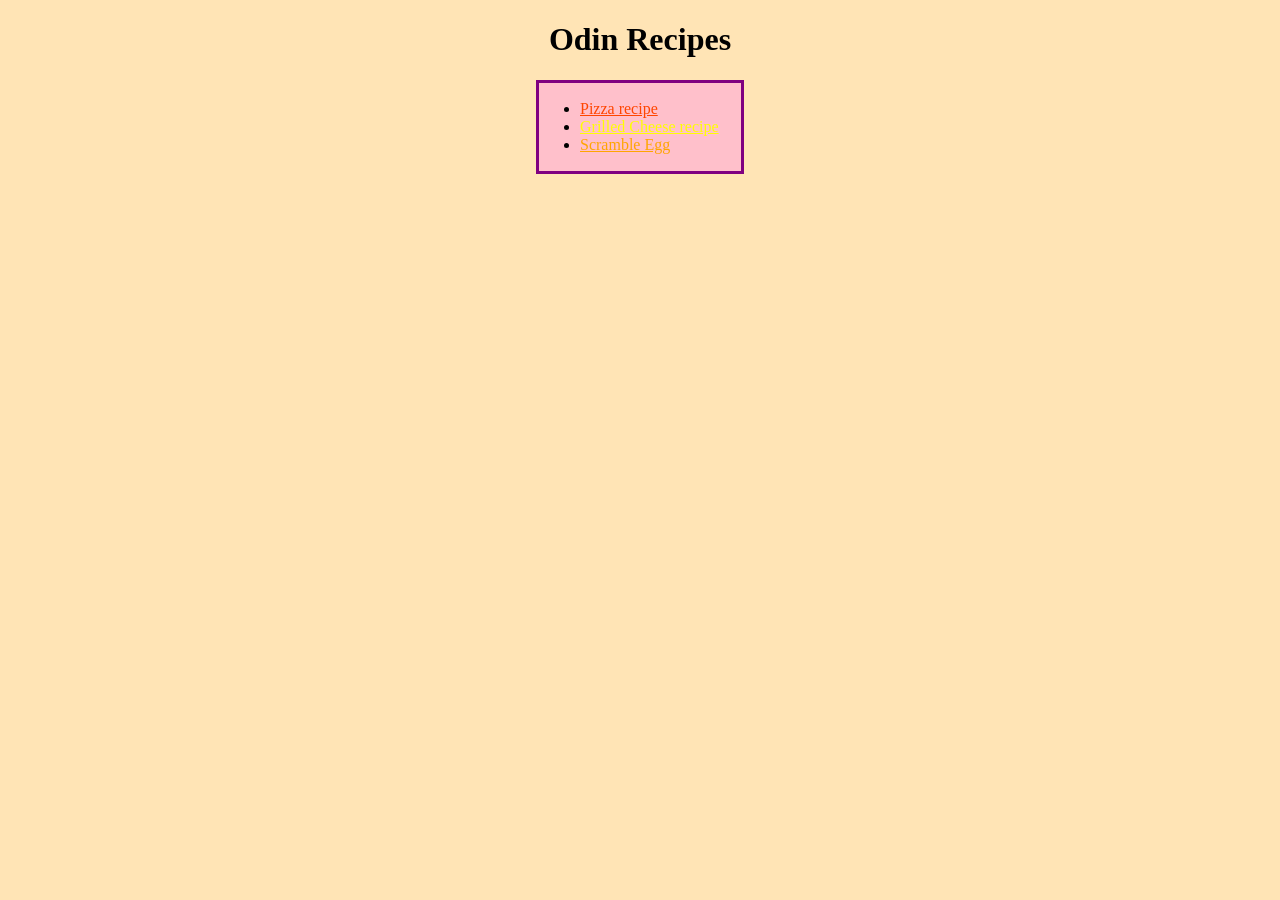
<file: index.html>
<!DOCTYPE html>
<html lang="en">
<head>
    <link rel="stylesheet" href="./styles.css">
    <meta charset="UTF-8">
    <meta name="viewport" content="width=device-width, initial-scale=1.0">
    <title>Recipes Homepage</title>
</head>
<body>
    <h1 class="header">Odin Recipes</h1>
    <div class="recipes">
        <ul>
            <li id="item-1"><a href="recipes/pizza.html">Pizza recipe</a></li>
            <li id="item-2"><a href="recipes/grilledCheese.html">Grilled Cheese recipe</a></li>
            <li id="item-3"><a href="recipes/scrambledEggs.html">Scramble Egg</a></li>

        </ul>
    </div>
    
</body>
</html>
</file>
<file: styles.css>
body{
    background-color:moccasin;
}


*{
    font-family:'Times New Roman', Times, serif;
}

.header,
.pizza-header,
.egg-header,
.grill-header{
    text-align:center;
}

.pizza-header,
.egg-header,
.grill-header{
    border-left: 3px solid salmon;
    border-right: 3px solid salmon;
    width:fit-content;
    margin:auto;
    padding: 4px;
}

.recipes{
    border: 3px solid purple;
    background-color: pink;
    padding: 1px;
    margin:auto;
    width: 200px;

}

#item-1 a{
    color:orangered;
}

#item-2 a{
    color:yellow;
}

#item-3 a{
    color:orange;
}



.description,
.ingredients,
.steps,
.img{
    border-bottom: 3px solid salmon;
}

img{
    display:block;
    margin:7px auto;
    border: 3px dotted khaki;
    
}

.home-link{
    border-bottom: 3px solid red;
    border-right: 3px solid orangered;
    width:fit-content;
}
</file>
